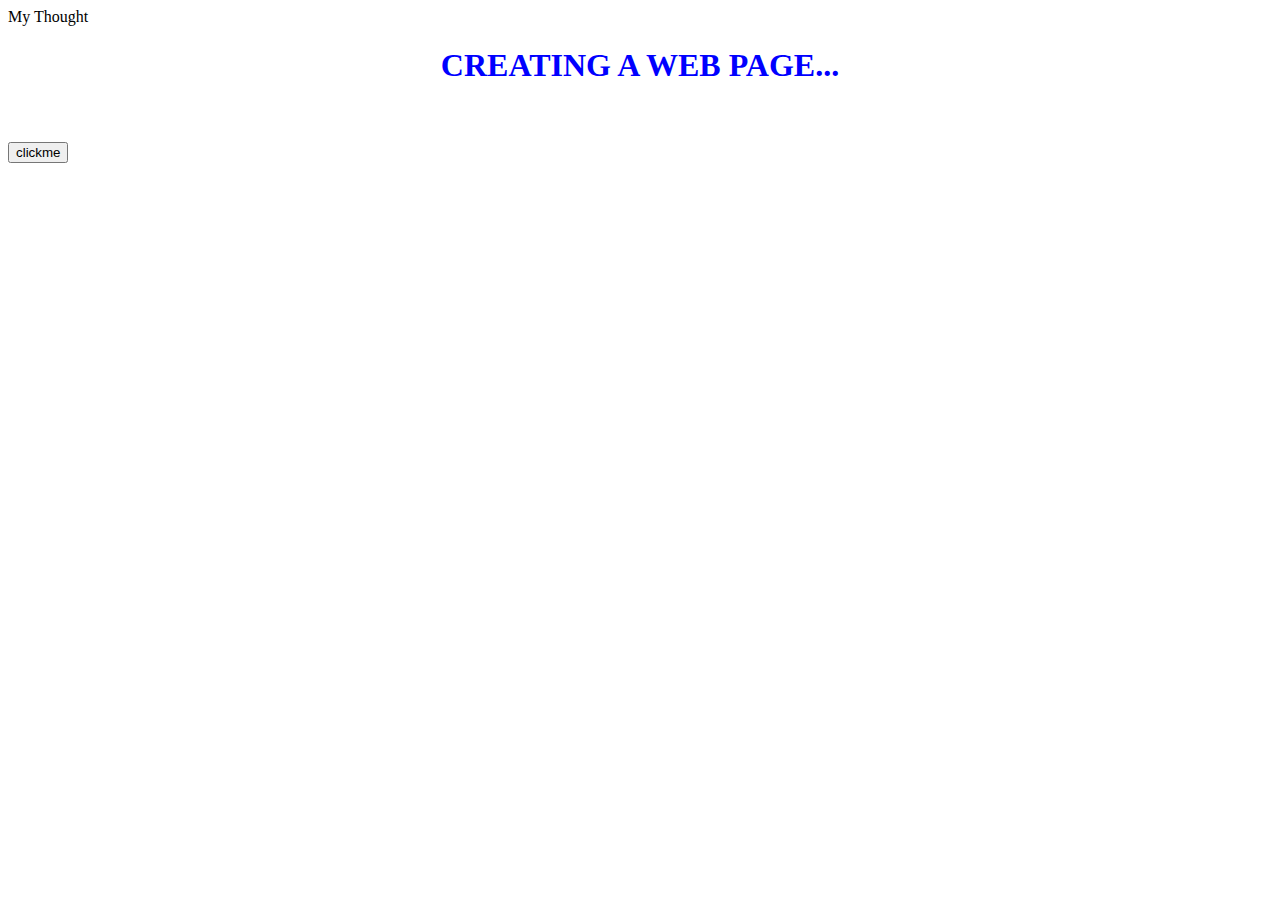
<file: Index.html>
<html>
    <head>
        <tittle>My Thought</tittle>
        <link rel="stylesheet" href="style.css">
        
    </head>
    <body>
        <h1>CREATING A WEB PAGE...</h1>
        <br><br>
        <a href="pro.html">
            <button>clickme</button>
        </a>
    </body>
</html>
</file>
<file: style.css>
h1
{
    color:blue;
    text-align:center;

}
</file>
